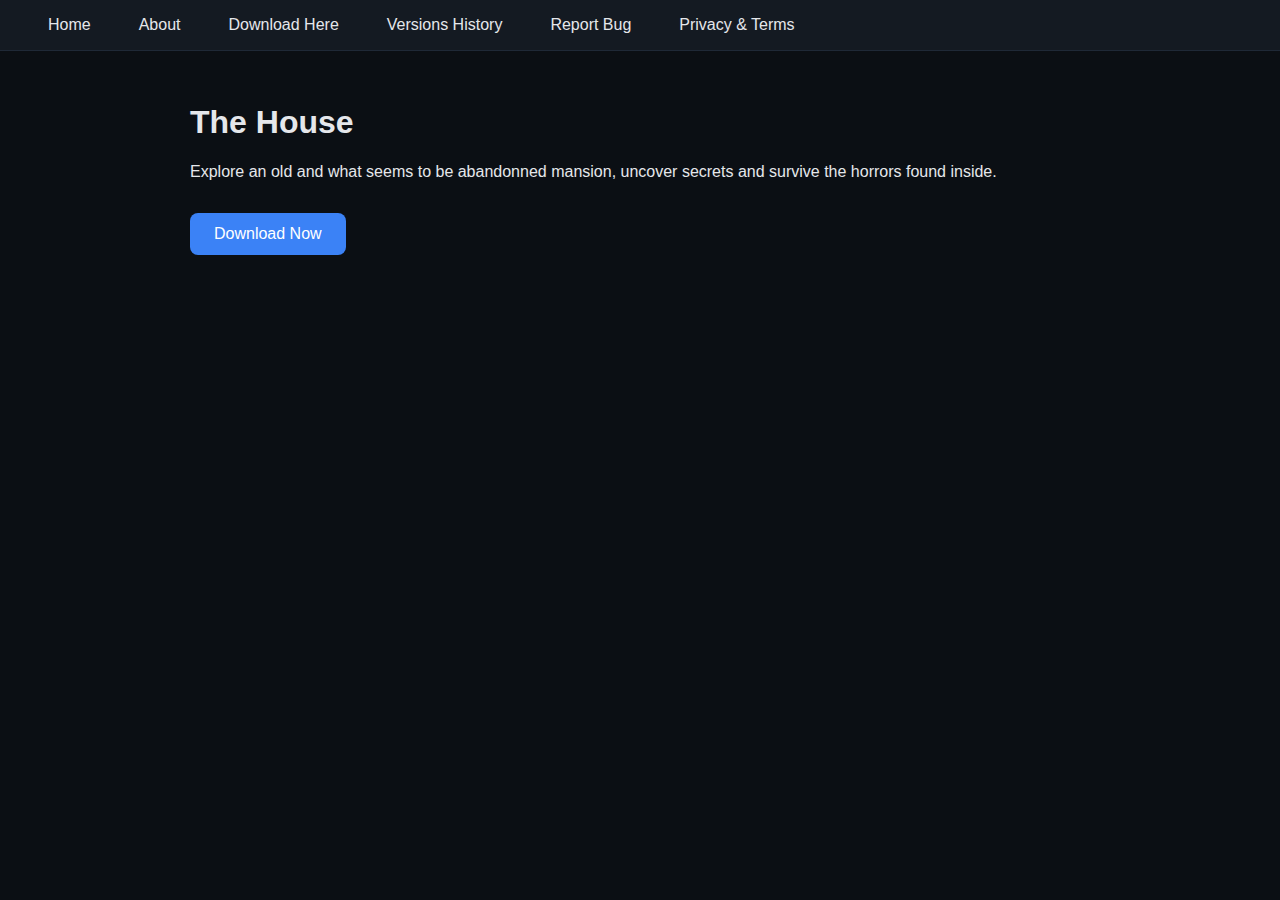
<file: index.html>
<!DOCTYPE html>
<html lang="en">
    <head>
        <meta charset="UTF-8">
        <meta name="viewport" content="width=device-width, initial-scale=1.0">
        <title>The House</title>

        <link rel="stylesheet" href="css/style.css">
        <script src="js/main.js" defer></script>
    </head>

    <body>
        <header>

            <nav>
               <ul>
                    <li><a href="index.html">Home</a></li>
                    <li><a href="about.html">About</a></li>
                    <li><a href="download.html">Download Here</a></li>
                    <li><a href="versions.html">Versions History</a></li>
                    <li><a href="bugreport.html">Report Bug</a></li>
                    <li><a href="privacy-terms.html">Privacy & Terms</a></li>
                </ul> 
            </nav>
        </header>

        <main>
            <section class="hero">
                <h1>The House</h1>
                <p>Explore an old and what seems to be abandonned mansion, uncover secrets and survive the horrors found inside.</p>
                <a href="download.html" class="btn">Download Now</a>
            </section>
        </main>
    </body>

</html>
</file>
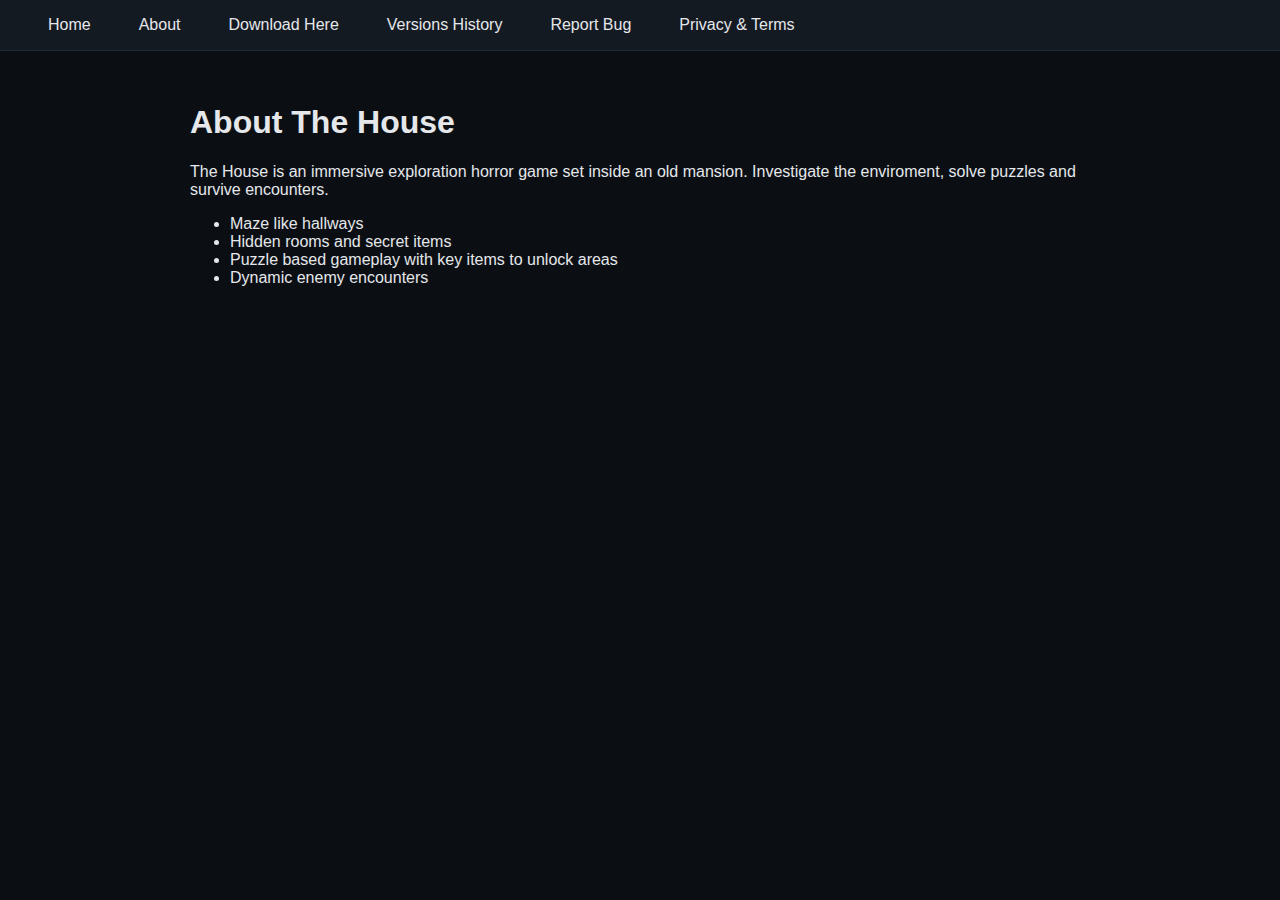
<file: about.html>
<!DOCTYPE html>
<html lang="en">
    <head>
        <meta charset="UTF-8">
        <meta name="viewport" content="width=device-width, initial-scale=1.0">
        <title>About - The House</title>

        <link rel="stylesheet" href="css/style.css">
        <script src="js/main.js" defer></script>
    </head>

    <body>
        <header>

            <nav>
                <ul>
                    <li><a href="index.html">Home</a></li>
                    <li><a href="about.html">About</a></li>
                    <li><a href="download.html">Download Here</a></li>
                    <li><a href="versions.html">Versions History</a></li>
                    <li><a href="bugreport.html">Report Bug</a></li>
                    <li><a href="privacy-terms.html">Privacy & Terms</a></li>
                </ul>
            </nav>
        </header>

        <main>
            <section class="about-game">
                <h1>About The House</h1>
                <p>
                    The House is an immersive exploration horror game set inside an old mansion. Investigate the enviroment, solve puzzles and survive encounters.
                </p>

                <ul>
                    <li>Maze like hallways</li>
                    <li>Hidden rooms and secret items</li>
                    <li>Puzzle based gameplay with key items to unlock areas</li>
                    <li>Dynamic enemy encounters</li>
                </ul>
            </section>
        </main>
    </body>

</html>
</file>
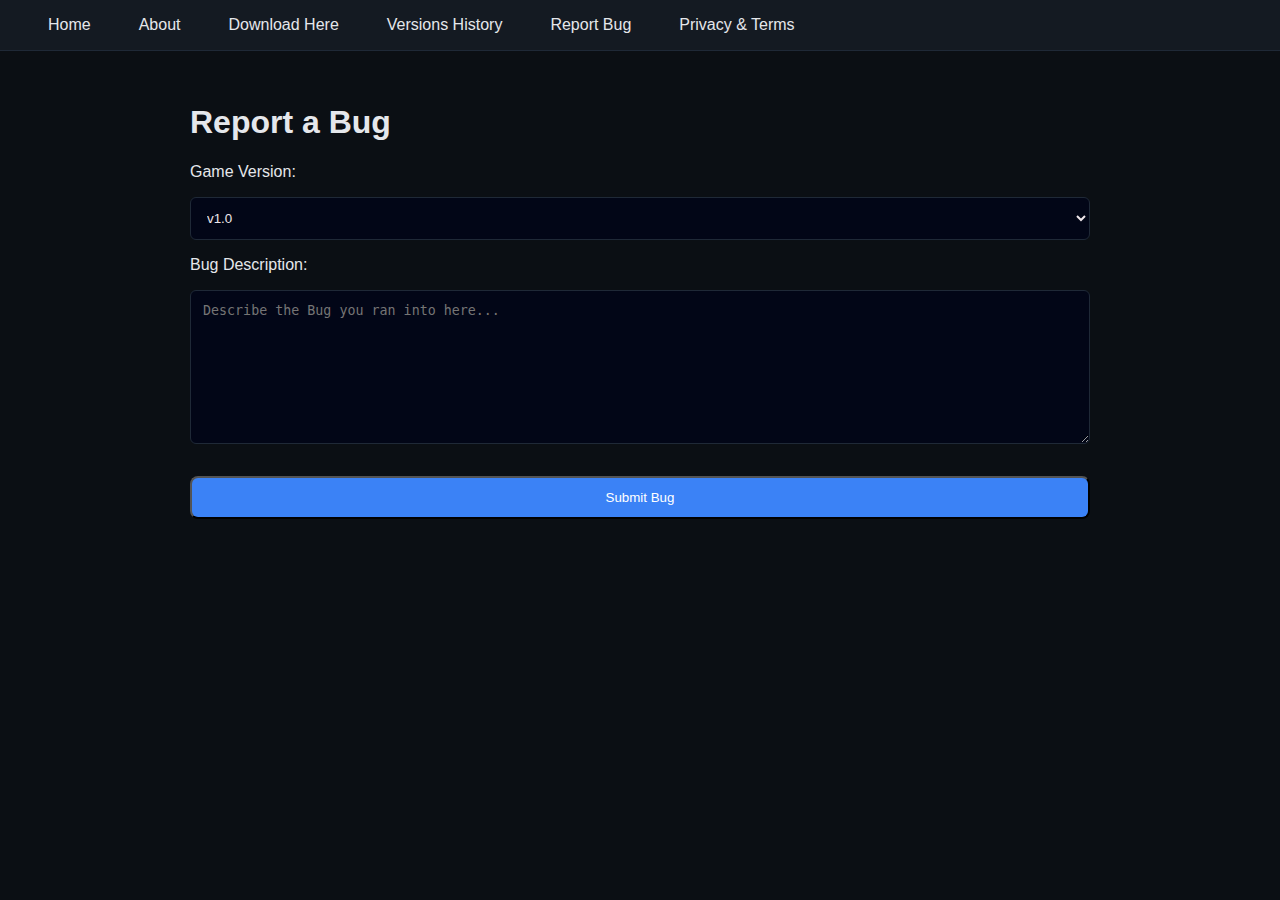
<file: bugreport.html>
<!DOCTYPE html>
<html lang="en">
    <head>
        <meta charset="UTF-8">
        <meta name="viewport" content="width=device-width, initial-scale=1.0">
        <title>Report Bug - The House</title>

        <link rel="stylesheet" href="css/style.css">
        <script src="js/main.js" defer></script>
    </head>

    <body>
        <header>
            <nav>
                <ul>
                    <li><a href="index.html">Home</a></li>
                    <li><a href="about.html">About</a></li>
                    <li><a href="download.html">Download Here</a></li>
                    <li><a href="versions.html">Versions History</a></li>
                    <li><a href="bugreport.html">Report Bug</a></li>
                    <li><a href="privacy-terms.html">Privacy & Terms</a></li>
                </ul>
            </nav>
        </header>

        <main>
            <section class="bug-section">
                <h1>Report a Bug</h1>
                <form id="bug-form">
                    <label for="version">Game Version:</label>
                    <select id="version" name="version">
                        <option value="1.0">v1.0</option>
                    </select>
                    <label for="description">Bug Description:</label>
                    <textarea id="description" name="description" placeholder="Describe the Bug you ran into here..." required></textarea>
                    <button type="submit" class="btn">Submit Bug</button>
                </form>
            </section>
        </main>
    </body>
</html>
</file>
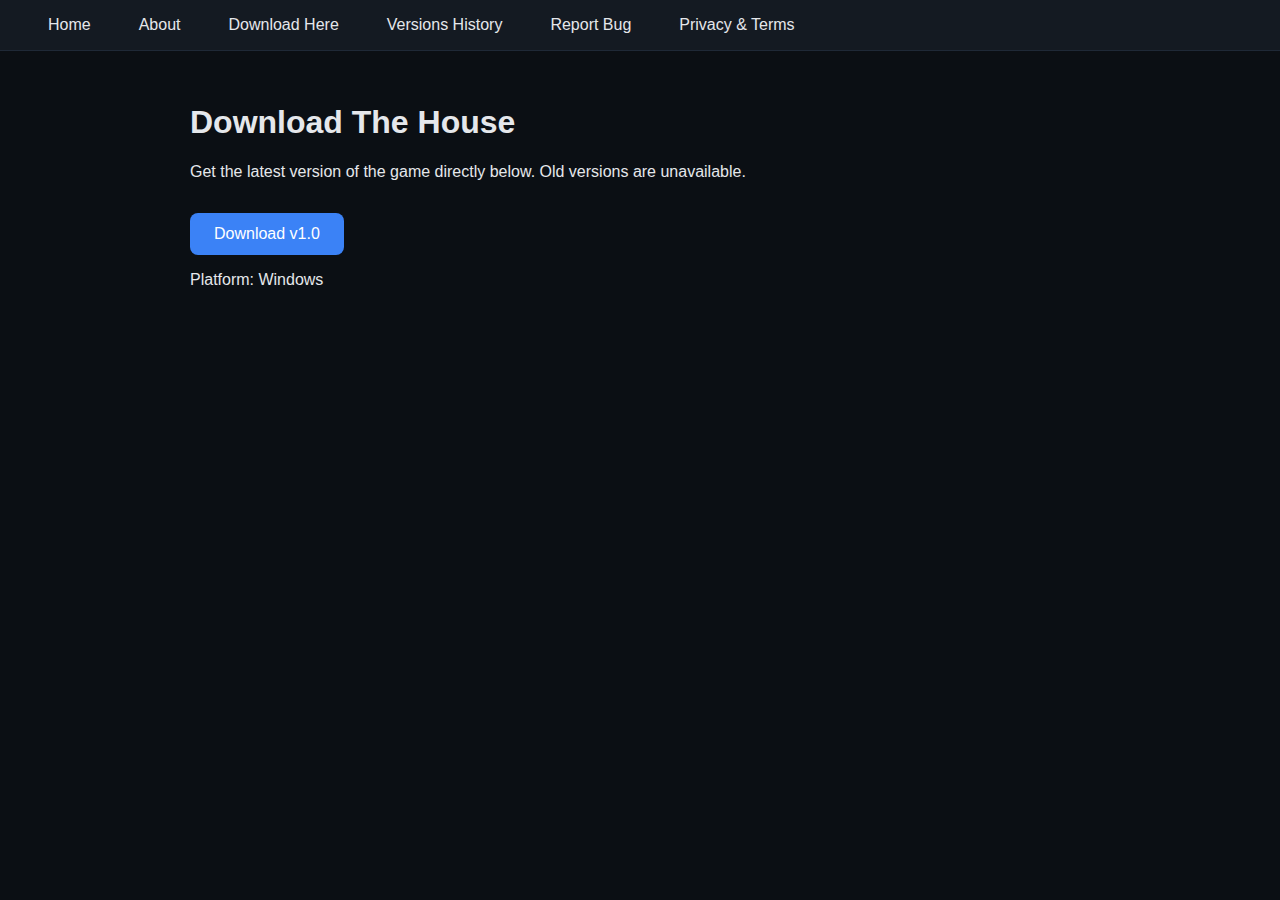
<file: download.html>
<!DOCTYPE html>
<html lang="en">
    <head>
        <meta charset="UTF-8">
        <meta name="viewport" content="width=device-width, initial-scale=1.0">
        <title>Download - The House</title>

        <link rel="stylesheet" href="css/style.css">
        <script src="js/main.js" defer></script>
    </head>

    <body>
        <header>
            <nav>
                <ul>
                    <li><a href="index.html">Home</a></li>
                    <li><a href="about.html">About</a></li>
                    <li><a href="download.html">Download Here</a></li>
                    <li><a href="versions.html">Versions History</a></li>
                    <li><a href="bugreport.html">Report Bug</a></li>
                    <li><a href="privacy-terms.html">Privacy & Terms</a></li>
                </ul>
            </nav>
        </header>

        <main>
            <section class="download-section">
                <h1>Download The House</h1>
                <p>Get the latest version of the game directly below. Old versions are unavailable.</p>
                <a href="assets/downloads/" class="btn">Download v1.0</a>
                <p>Platform: Windows</p>
            </section>
        </main>
    </body>
</html>
</file>
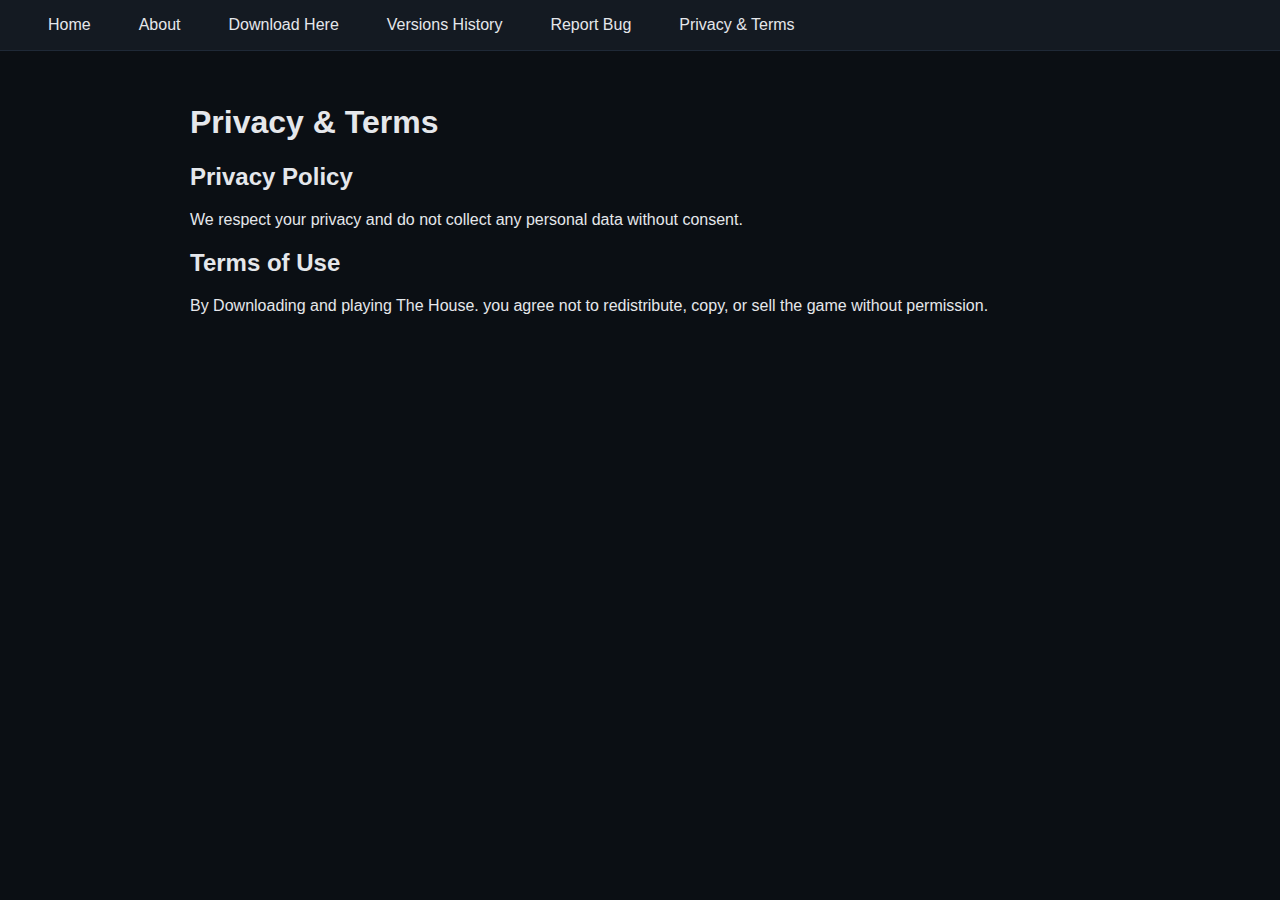
<file: privacy-terms.html>
<!DOCTYPE html>
<html lang="en">
    <head>
        <meta charset="UTF-8">
        <meta name="viewport" content="width=device-width, initial-scale=1.0">
        <title>Privacy & Terms - The House</title>

        <link rel="stylesheet" href="css/style.css">
        <script src="js/main.js" defer></script>
    </head>

    <body>
        <header>
            <nav>
                <ul>
                    <li><a href="index.html">Home</a></li>
                    <li><a href="about.html">About</a></li>
                    <li><a href="download.html">Download Here</a></li>
                    <li><a href="versions.html">Versions History</a></li>
                    <li><a href="bugreport.html">Report Bug</a></li>
                    <li><a href="privacy-terms.html">Privacy & Terms</a></li>
                </ul>
            </nav>
        </header>

        <main>
            <section class="privacy-terms">
                <h1>Privacy & Terms</h1>
                <h2>Privacy Policy</h2>
                <p>We respect your privacy and do not collect any personal data without  consent.</p>
                <h2>Terms of Use</h2>
                <p>By Downloading and playing The House. you agree not to redistribute, copy, or sell the game without permission.</p>
            </section>
        </main>
    </body>
</html>
</file>
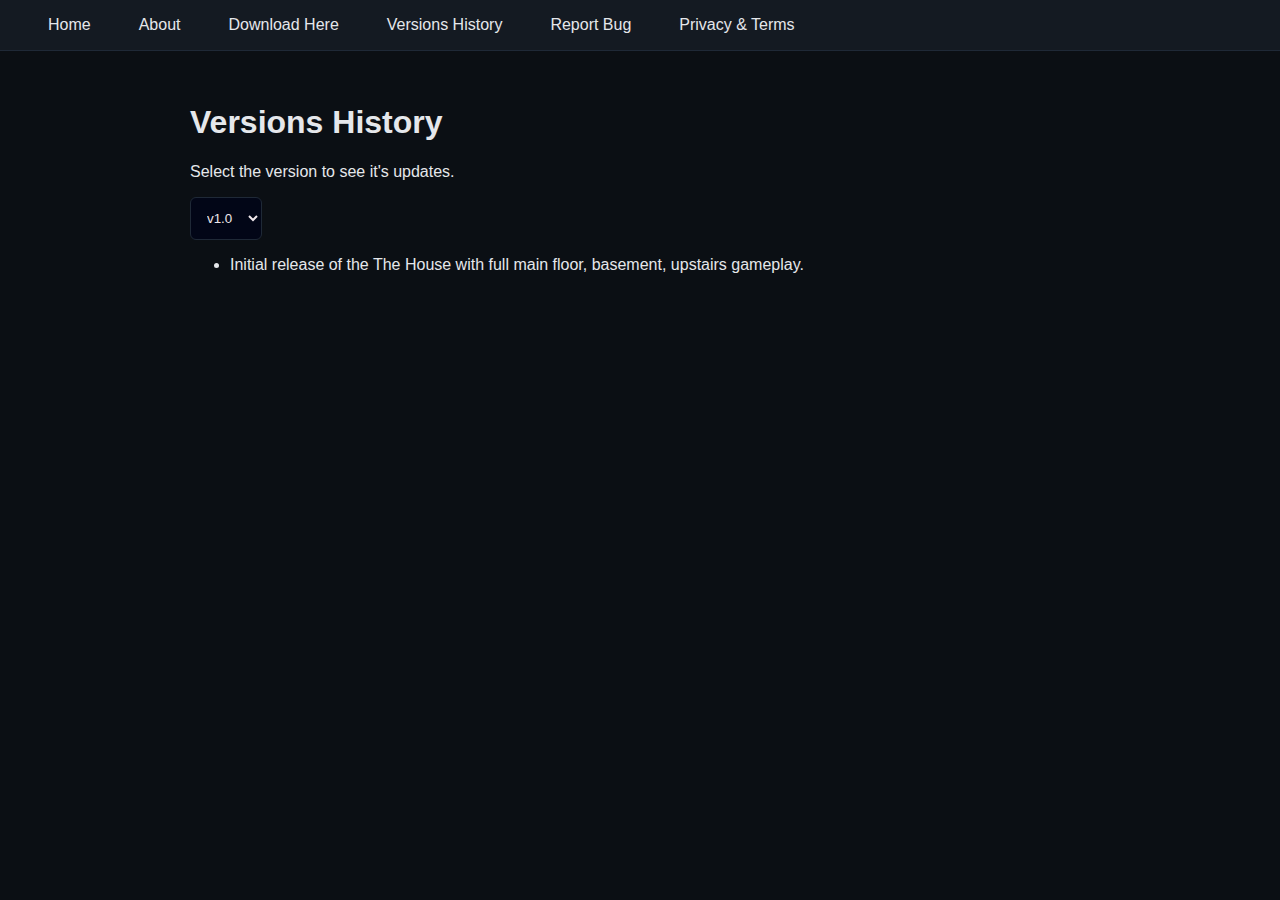
<file: versions.html>
<!DOCTYPE html>
<html lang="en">
    <head>
        <meta charset="UTF-8">
        <meta name="viewport" content="width=device-width, initial-scale=1.0">
        <title>Versions - The House</title>

        <link rel="stylesheet" href="css/style.css">
        <script src="js/main.js" defer></script>
    </head>

    <body>
        <header>
            <nav>
                <ul>
                    <li><a href="index.html">Home</a></li>
                    <li><a href="about.html">About</a></li>
                    <li><a href="download.html">Download Here</a></li>
                    <li><a href="versions.html">Versions History</a></li>
                    <li><a href="bugreport.html">Report Bug</a></li>
                    <li><a href="privacy-terms.html">Privacy & Terms</a></li>
                </ul>
            </nav>
        </header>

        <main>
            <section class="versions-section">
                <h1>Versions History</h1>
                <p> Select the version to see it's updates.</p>

                <select id="version-selector">
                    <option value="1.0">v1.0</option>
                </select>
                <div id="changelog">
                    <ul>
                        <li>Initial release of the The House with full main floor, basement, upstairs gameplay.</li>
                    </ul>
                </div>
            </section>
        </main>
    </body>
</html>
</file>
<file: css/style.css>
body {
    font-family: 'Segoe UI', Tahoma, Geneva, Verdana, sans-serif;
    background-color: #0b0f14;
    color: #e5e7eb;
    margin: 0;
    padding: 0;
}


header {
    background-color: #141a22;
    display: flex;
    align-items: center;
    justify-content: space-between;
    padding: 1rem 2rem;
    border-bottom: 1px solid #1f2937;
}

nav ul {
    list-style: none;
    display: flex;
    gap: 1rem;
    margin: 0;
    padding: 0;
}

nav ul li a {
    text-decoration: none;
    color: #e5e7eb;
    padding: 0.5rem 1rem;
    border-radius: 6px;
    transition: background 0.2s;
}

nav ul li a:hover, nav ul li a.active {
    background-color: #2b3645;
}

main {
    padding: 2rem;
}

section {
    max-width: 900px;
    margin: auto;
}

.btn {
    background-color: #3b82f6;
    color: #ffffff;
    padding: 0.75rem 1.5rem;
    border-radius: 8px;
    text-decoration: none;
    display: inline-block;
    margin-top: 1rem;
    transition: background 0.2s, transform 0.1s;
}

.btn:hover {
    background-color: #2563eb;
    transform: translateY(-1px);
}

.btn.secondary {
    background-color: #374151;
}

.btn.secondary:hover {
    background-color: #4b5563;
}

.error-page {
    min-height: 100vh;
    display: flex;
    align-items: center;
    justify-content: center;
    background: 
    radial-gradient(circle at top, #1f2937, #020617);
}

.error-box {
    background-color: rgba(15, 23, 42, 0.85);
    border: 1px solid #1f2937;
    padding: 3rem;
    text-align: center;
    max-width: 600px;
    box-shadow: 0 0 30px rgba(0, 0, 0, 0.8);
}

.error-box h1 {
    font-size: 5rem;
    margin: 0;
    color: #ef4444;
}

.error-box h2 {
    margin-top: 0.5rem;
    color: #f8fafc;
}

.error-box p {
    margin-top: 1rem;
    color: #cbd5f5;
    line-height: 1.6;
}

.error-actions {
    margin-top: 2rem;
    display: flex;
    justify-content: center;
    gap: 1rem;
    flex-wrap: wrap;
}

form {
    display: flex;
    flex-direction: column;
    gap: 1rem;
}

input, textarea, select {
    background-color: #020617;
    border: 1px solid #1f2937;
    color: #efe7eb;
    padding: 0.75rem;
    border-radius: 6px;
}

textarea {
    min-height: 128px;
    resize: vertical;
}
</file>
